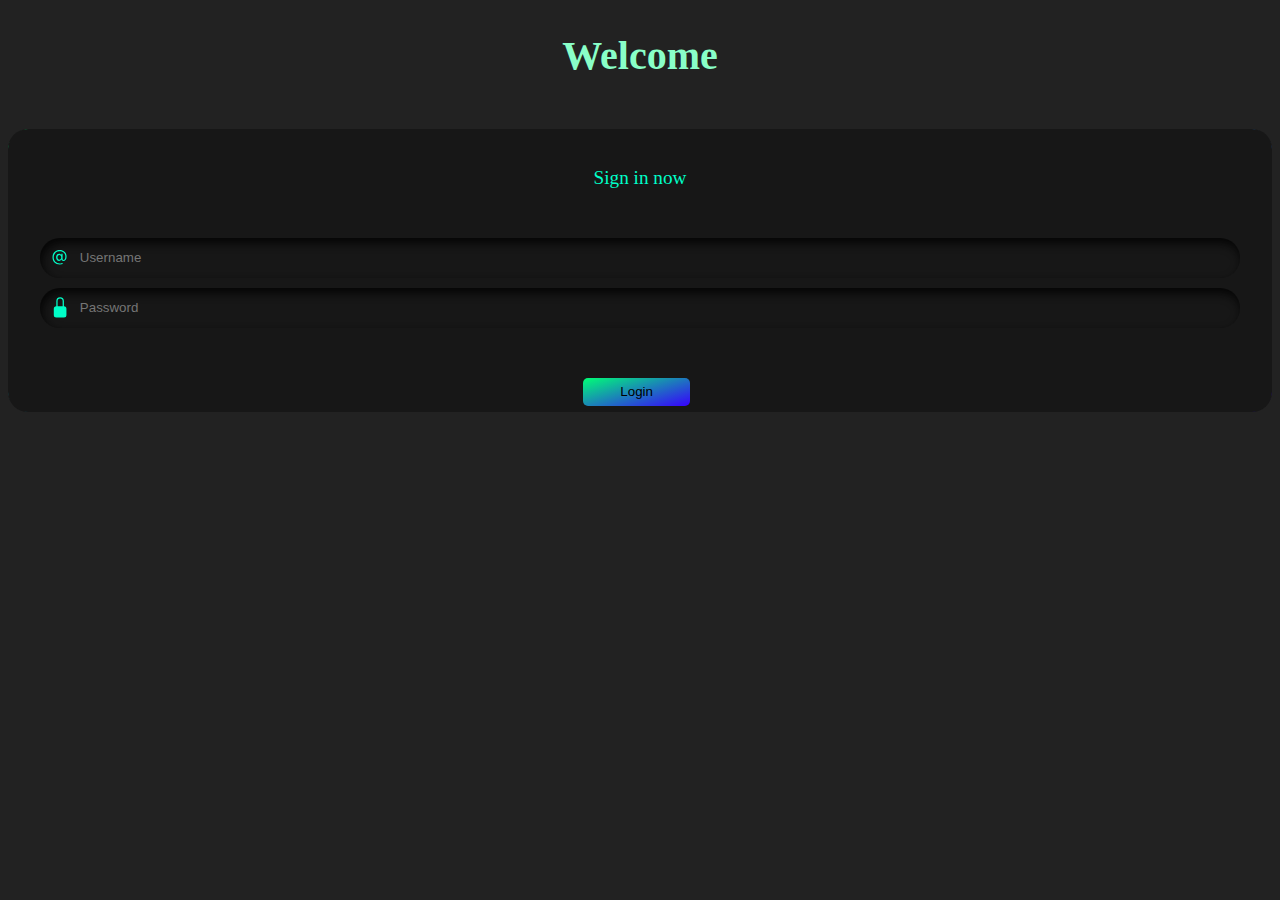
<file: index.html>
<!DOCTYPE html>
<html lang="en">

<head>
    <meta charset="UTF-8">
    <meta http-equiv="X-UA-Compatible" content="IE=edge">
    <meta name="viewport" content="width=device-width, initial-scale=1.0">
    <link rel="stylesheet" href="login.css">
    <title>Login</title>
</head>

<body>
    <h1>Welcome</h1>
    <br/>
    <div class="card">
        <div class="card2">
            <form class="form">
                <p id="heading">Sign in now</p>
                <div class="field">
                    <svg viewBox="0 0 16 16" fill="currentColor" height="16" width="16" xmlns="http://www.w3.org/2000/svg" class="input-icon">
    <path d="M13.106 7.222c0-2.967-2.249-5.032-5.482-5.032-3.35 0-5.646 2.318-5.646 5.702 0 3.493 2.235 5.708 5.762 5.708.862 0 1.689-.123 2.304-.335v-.862c-.43.199-1.354.328-2.29.328-2.926 0-4.813-1.88-4.813-4.798 0-2.844 1.921-4.881 4.594-4.881 2.735 0 4.608 1.688 4.608 4.156 0 1.682-.554 2.769-1.416 2.769-.492 0-.772-.28-.772-.76V5.206H8.923v.834h-.11c-.266-.595-.881-.964-1.6-.964-1.4 0-2.378 1.162-2.378 2.823 0 1.737.957 2.906 2.379 2.906.8 0 1.415-.39 1.709-1.087h.11c.081.67.703 1.148 1.503 1.148 1.572 0 2.57-1.415 2.57-3.643zm-7.177.704c0-1.197.54-1.907 1.456-1.907.93 0 1.524.738 1.524 1.907S8.308 9.84 7.371 9.84c-.895 0-1.442-.725-1.442-1.914z"></path>
    </svg>
                    <input type="text" id="Username" class="input-field" placeholder="Username" autocomplete="off">
                </div>
                <div class="field">
                    <svg viewBox="0 0 16 16" fill="currentColor" height="16" width="16" xmlns="http://www.w3.org/2000/svg" class="input-icon">
    <path d="M8 1a2 2 0 0 1 2 2v4H6V3a2 2 0 0 1 2-2zm3 6V3a3 3 0 0 0-6 0v4a2 2 0 0 0-2 2v5a2 2 0 0 0 2 2h6a2 2 0 0 0 2-2V9a2 2 0 0 0-2-2z"></path>
    </svg>
                    <input type="password" id="Password" class="input-field" placeholder="Password">
                </div>
                <div class="btn">
                    <button class="button1">&nbsp;&nbsp;&nbsp;&nbsp;&nbsp;&nbsp;Login&nbsp;&nbsp;&nbsp;&nbsp;&nbsp;&nbsp;</button>
                    <!-- <button class="button2">Sign Up</button> -->
                </div>
                <!-- <button class="button3">Forgot Password</button> -->
            </form>
        </div>
    </div>
    <script src="LOGIN.js"></script>
</body>

</html>
</file>
<file: login.css>
.form {
    display: flex;
    flex-direction: column;
    gap: 10px;
    padding-left: 2em;
    padding-right: 2em;
    padding-bottom: 0.4em;
    background-color: #171717;
    border-radius: 20px;
}

h1 {
    font-size: 2.5rem;
    /* adjust as needed */
    font-weight: bold;
    color: #89ffc8;
    /* change to your preferred color */
    text-align: center;
    margin-top: 2rem;
    /* adjust as needed */
    margin-bottom: 2rem;
    /* adjust as needed */
}

#heading {
    text-align: center;
    margin: 2em;
    color: rgb(0, 255, 200);
    font-size: 1.2em;
}

.field {
    display: flex;
    align-items: center;
    justify-content: center;
    gap: 0.5em;
    border-radius: 25px;
    padding: 0.6em;
    border: none;
    outline: none;
    color: white;
    background-color: #171717;
    box-shadow: inset 2px 5px 10px rgb(5, 5, 5);
}

.input-icon {
    height: 1.3em;
    width: 1.3em;
    fill: rgb(0, 255, 200);
}

.input-field {
    background: none;
    border: none;
    outline: none;
    width: 100%;
    color: rgb(0, 255, 200);
}

.form .btn {
    display: flex;
    justify-content: center;
    flex-direction: row;
    margin-top: 2.5em;
}

.button1 {
    padding: 0.5em;
    padding-left: 1.1em;
    padding-right: 1.1em;
    border-radius: 5px;
    margin-right: 0.5em;
    border: none;
    outline: none;
    transition: .4s ease-in-out;
    background-image: linear-gradient(163deg, #00ff75 0%, #3700ff 100%);
    color: rgb(0, 0, 0);
}

.button1:hover {
    background-image: linear-gradient(163deg, #00642f 0%, #13034b 100%);
    color: rgb(0, 255, 200);
}

.button2 {
    padding: 0.5em;
    padding-left: 2.3em;
    padding-right: 2.3em;
    border-radius: 5px;
    border: none;
    outline: none;
    transition: .4s ease-in-out;
    background-image: linear-gradient(163deg, #00ff75 0%, #3700ff 100%);
    color: rgb(0, 0, 0);
}

.button2:hover {
    background-image: linear-gradient(163deg, #00642f 0%, #13034b 100%);
    color: rgb(0, 255, 200);
}

.button3 {
    margin-bottom: 3em;
    padding: 0.5em;
    border-radius: 5px;
    border: none;
    outline: none;
    transition: .4s ease-in-out;
    background-image: linear-gradient(163deg, #00ff75 0%, #3700ff 100%);
    color: rgb(0, 0, 0);
}

.button3:hover {
    background-image: linear-gradient(163deg, #a00000fa 0%, #d10050 100%);
    color: rgb(255, 255, 255);
}

.card {
    background-image: linear-gradient(163deg, #00ff75 0%, #3700ff 100%);
    border-radius: 22px;
    transition: all .3s;
}

.card2 {
    border-radius: 0;
    transition: all .2s;
}

.card2:hover {
    transform: scale(0.98);
    border-radius: 20px;
}

body {
    background-color: #222;
    color: #fff;
}

.card:hover {
    box-shadow: 0px 0px 30px 1px rgba(0, 255, 117, 0.30);
}
</file>
